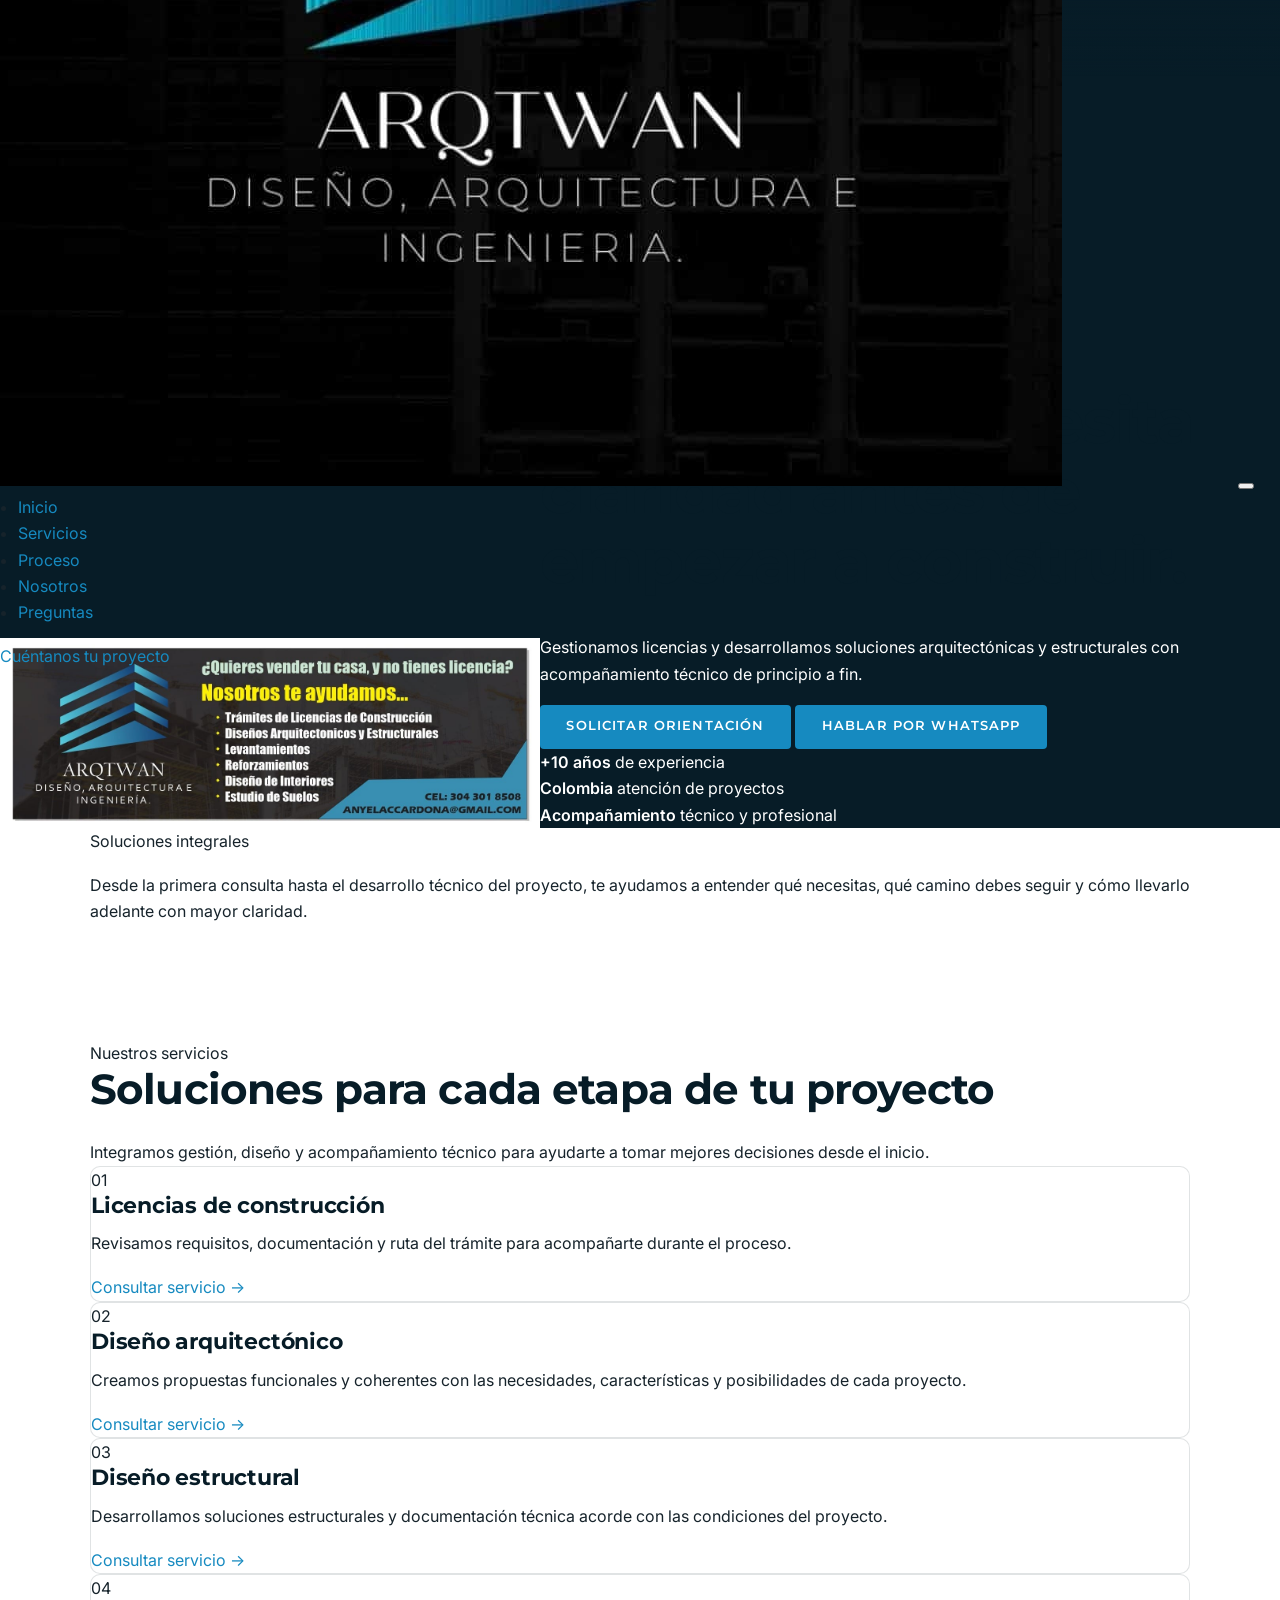
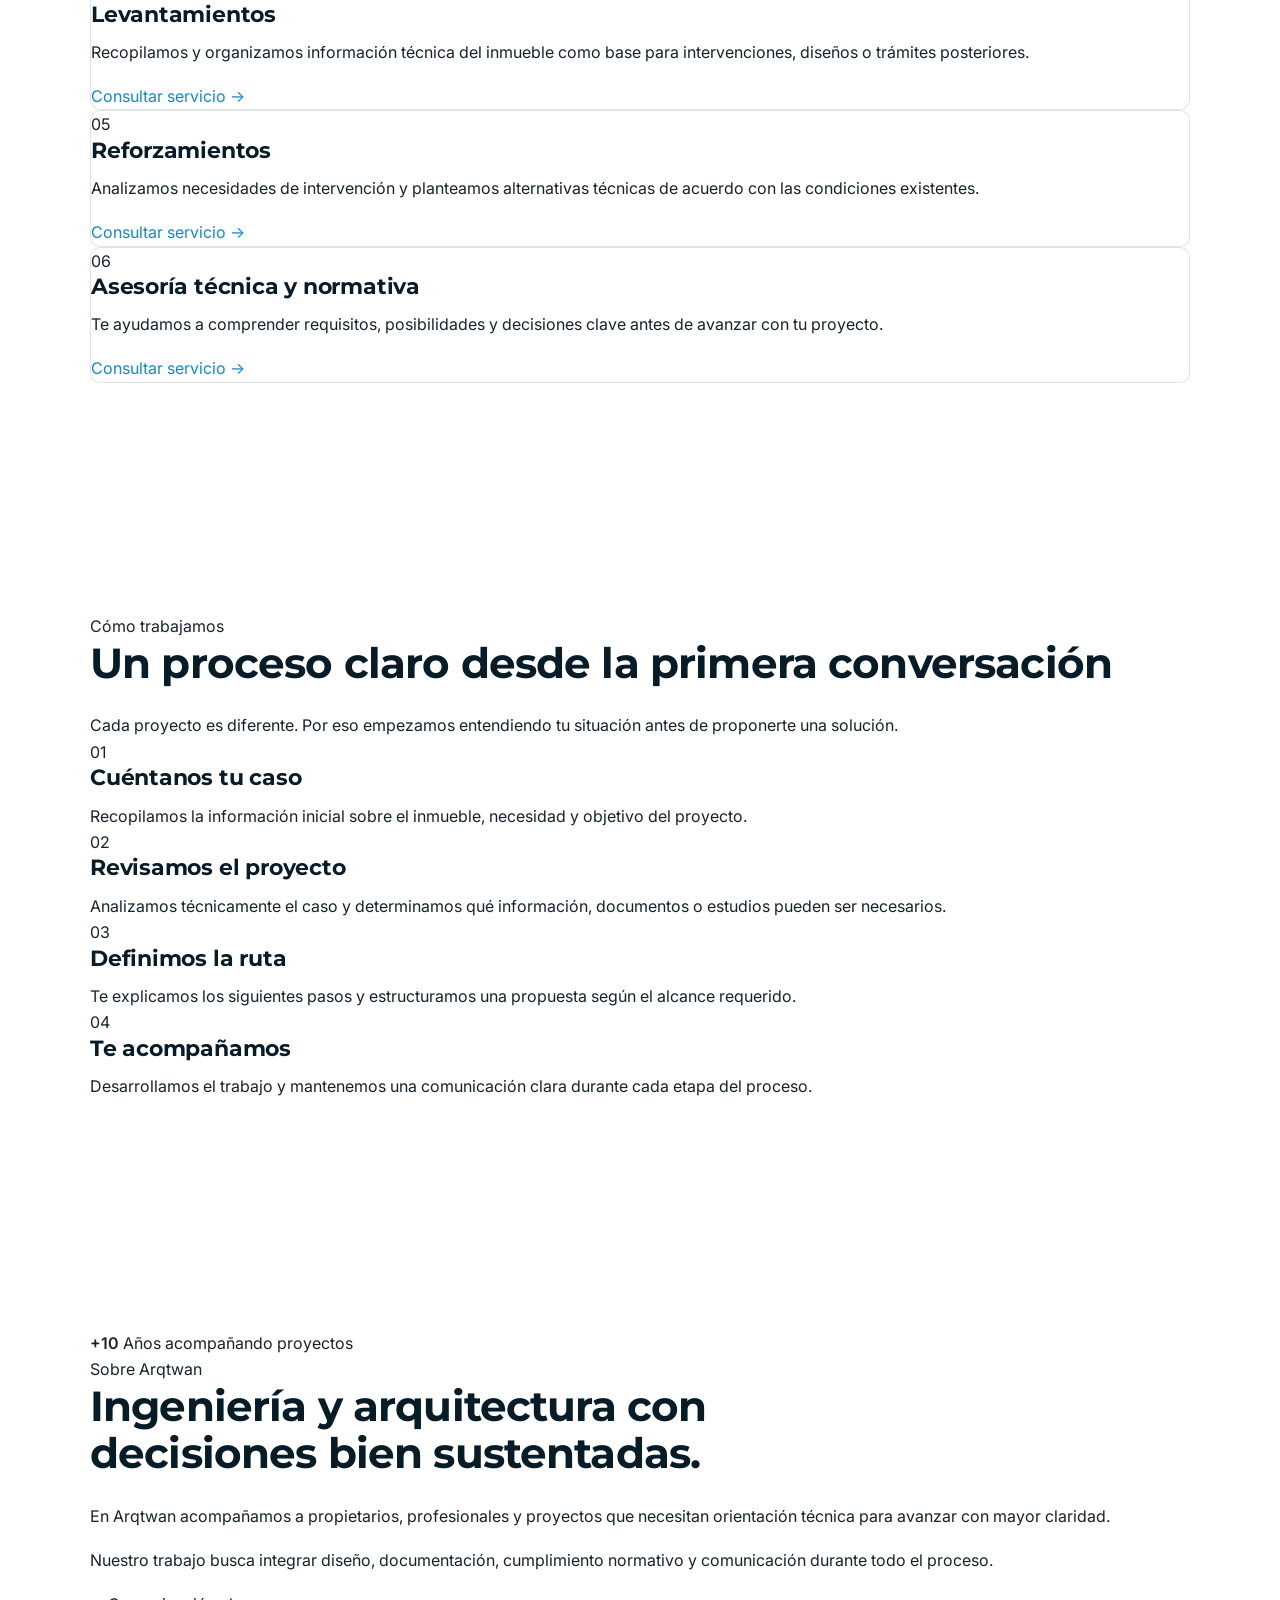
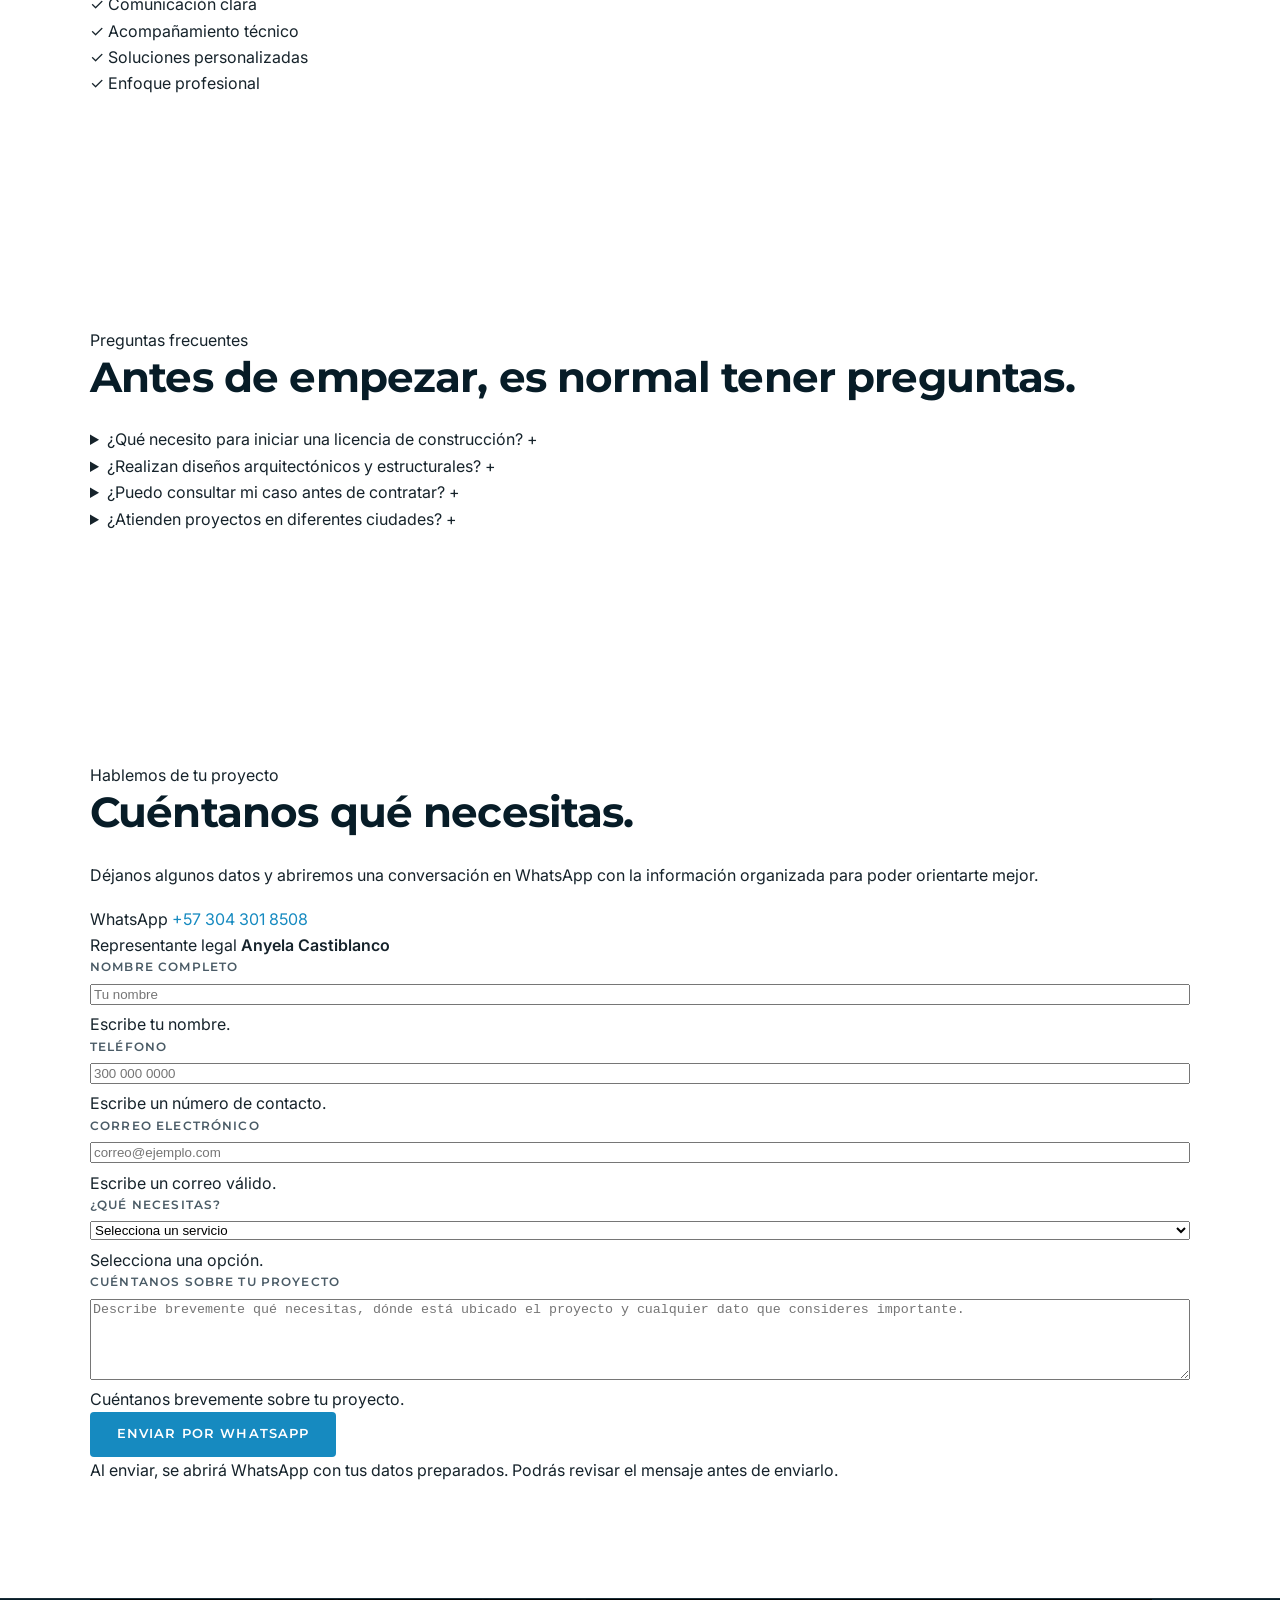
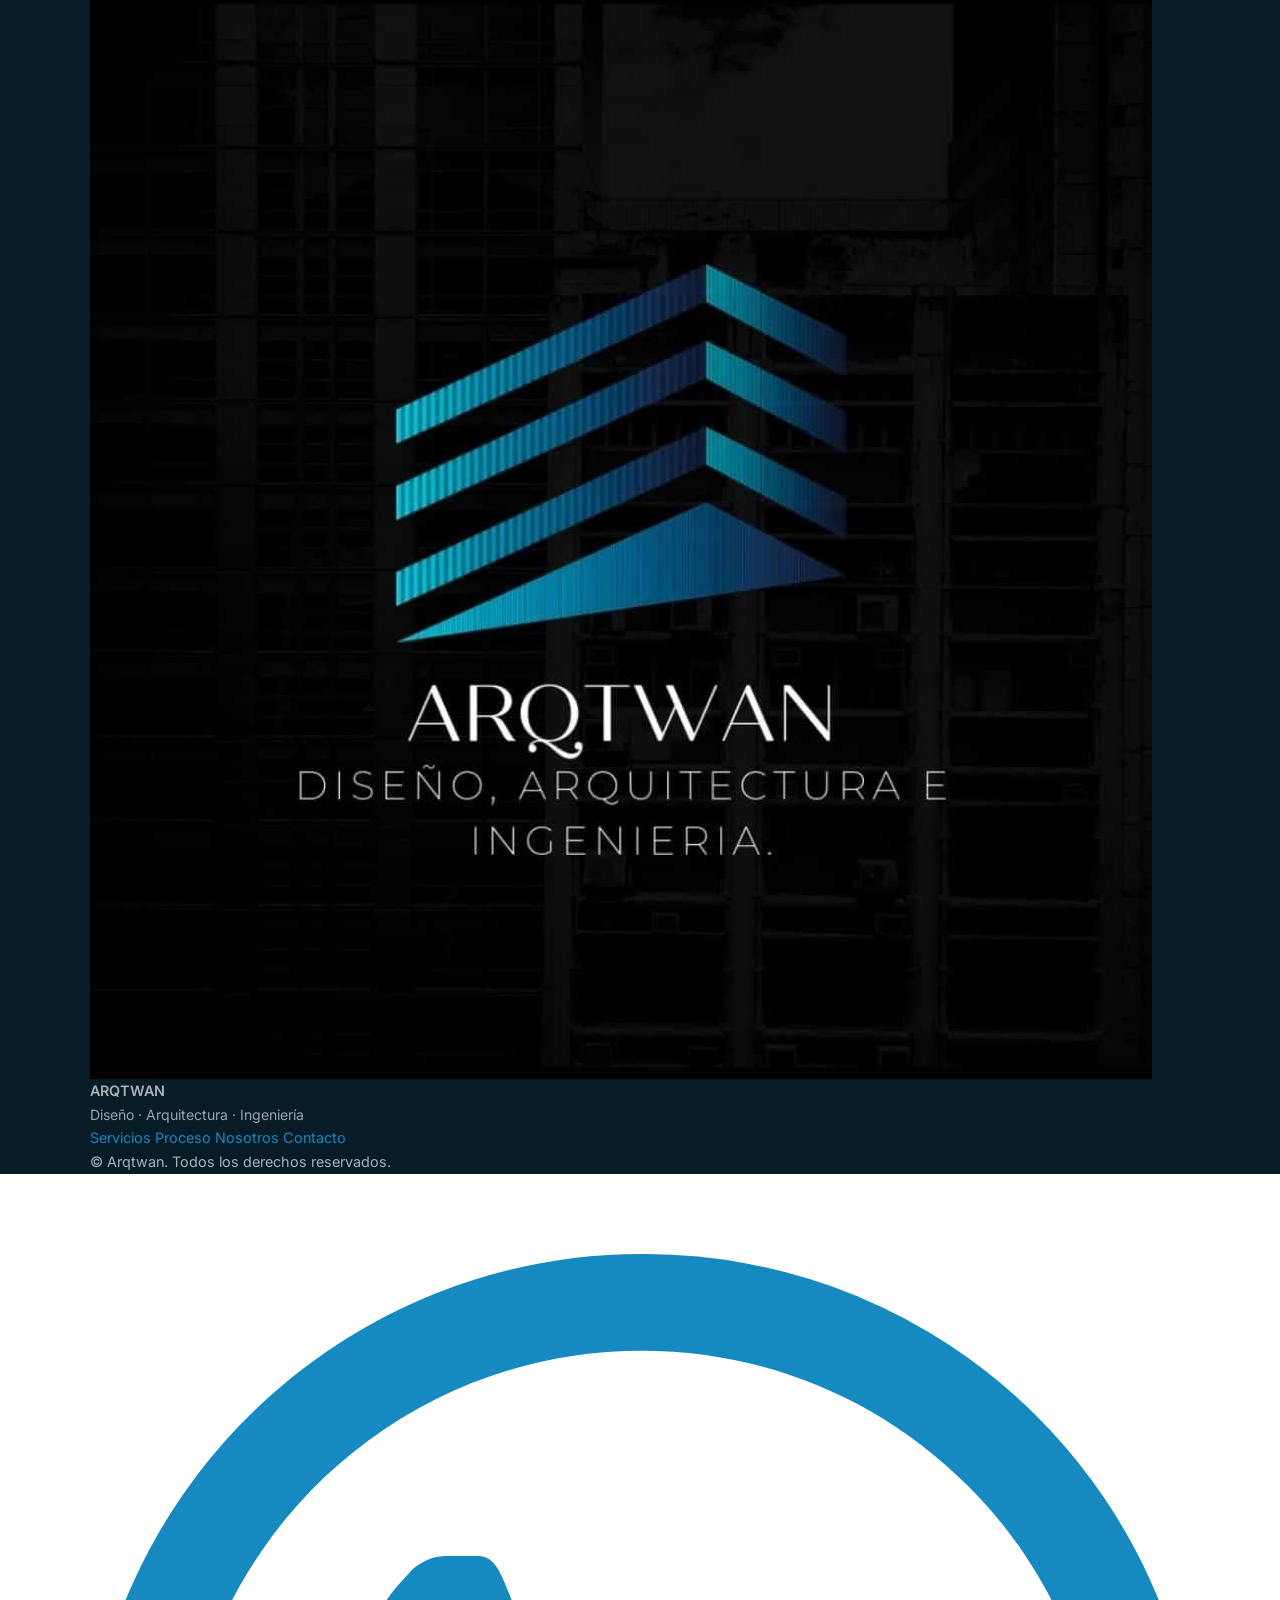
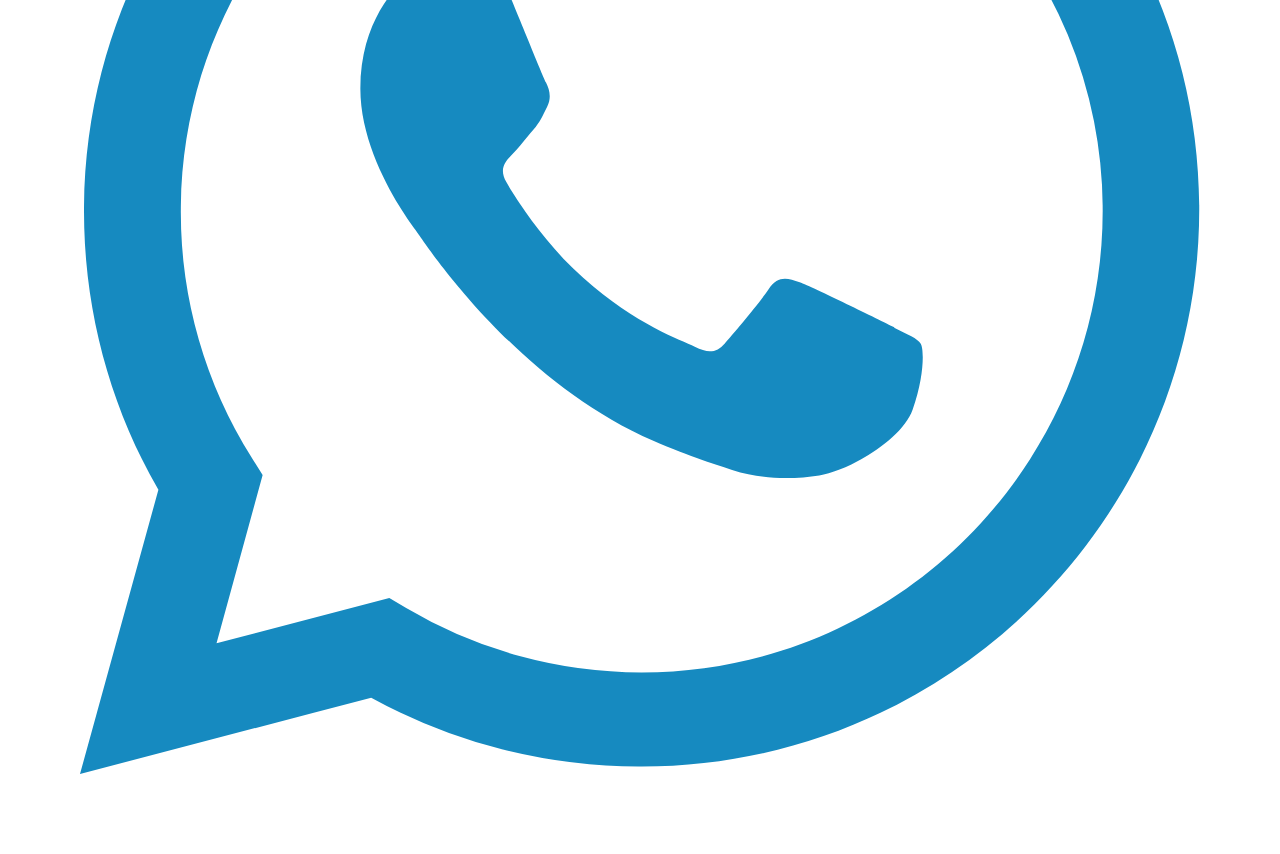
<file: index.html>
<!DOCTYPE html>
<html lang="es-CO">

<head>
    <meta charset="UTF-8">
    <meta name="viewport" content="width=device-width, initial-scale=1.0">

    <title>Arqtwan | Licencias, Arquitectura e Ingeniería</title>

    <meta name="description"
        content="Arqtwan acompaña proyectos de construcción con gestión de licencias, diseño arquitectónico, diseño estructural, levantamientos y asesoría técnica en Colombia.">

    <meta name="google-site-verification" content="o0HdO8HkEtZiGqGIS2KYd91j7IE8fGOWgMSSIqJjJbg">

    <meta name="robots" content="index, follow, max-image-preview:large">
    <meta name="theme-color" content="#071c27">

    <!-- SEO -->
    <link rel="canonical" href="https://arqtwan.com/">
    <link rel="alternate" hreflang="es-CO" href="https://arqtwan.com/">

    <!-- Open Graph -->
    <meta property="og:locale" content="es_CO">
    <meta property="og:type" content="website">
    <meta property="og:title" content="Arqtwan | Licencias, Arquitectura e Ingeniería">
    <meta property="og:description"
        content="Licencias, arquitectura e ingeniería con acompañamiento técnico de principio a fin.">
    <meta property="og:url" content="https://arqtwan.com/">
    <meta property="og:site_name" content="Arqtwan">
    <meta property="og:image" content="https://arqtwan.com/arqtwan.jpg">

    <!-- Twitter / X -->
    <meta name="twitter:card" content="summary_large_image">
    <meta name="twitter:title" content="Arqtwan | Licencias, Arquitectura e Ingeniería">
    <meta name="twitter:description"
        content="Acompañamiento técnico para construir, reformar y desarrollar tu proyecto.">
    <meta name="twitter:image" content="https://arqtwan.com/arqtwan.jpg">

    <!-- Iconos -->
    <link rel="icon" href="./favicon.ico" sizes="any">
    <link rel="icon" href="./icon.svg" type="image/svg+xml">
    <link rel="apple-touch-icon" href="./apple-touch-icon.png">

    <!-- Fuentes -->
    <link rel="preconnect" href="https://fonts.googleapis.com">
    <link rel="preconnect" href="https://fonts.gstatic.com" crossorigin>

    <link
        href="https://fonts.googleapis.com/css2?family=Inter:wght@400;500;600;700;800&family=Montserrat:wght@600;700;800&display=swap"
        rel="stylesheet">

    <!-- CSS -->
    <link rel="stylesheet" href="./styles.css">

    <!-- Datos estructurados -->
    <script type="application/ld+json">
  {
    "@context": "https://schema.org",
    "@type": "ProfessionalService",
    "name": "Arqtwan",
    "url": "https://arqtwan.com/",
    "logo": "https://arqtwan.com/LogoArqtwan.jpg",
    "image": "https://arqtwan.com/arqtwan.jpg",
    "telephone": "+57 304 301 8508",
    "areaServed": {
      "@type": "Country",
      "name": "Colombia"
    },
    "description": "Servicios de licencias de construcción, diseño arquitectónico, diseño estructural, levantamientos y asesoría técnica."
  }
  </script>

    <script type="application/ld+json">
  {
    "@context": "https://schema.org",
    "@type": "FAQPage",
    "mainEntity": [
      {
        "@type": "Question",
        "name": "¿Qué necesito para iniciar una licencia de construcción?",
        "acceptedAnswer": {
          "@type": "Answer",
          "text": "El punto de partida depende del tipo de inmueble, el alcance del proyecto y la normativa aplicable. Arqtwan revisa cada caso y orienta la documentación necesaria."
        }
      },
      {
        "@type": "Question",
        "name": "¿Realizan diseños arquitectónicos y estructurales?",
        "acceptedAnswer": {
          "@type": "Answer",
          "text": "Sí. Arqtwan desarrolla soluciones arquitectónicas y estructurales de acuerdo con las características y necesidades de cada proyecto."
        }
      },
      {
        "@type": "Question",
        "name": "¿Atienden proyectos en diferentes ciudades?",
        "acceptedAnswer": {
          "@type": "Answer",
          "text": "Sí. La viabilidad y modalidad de atención se revisan según la ubicación y el alcance de cada proyecto."
        }
      }
    ]
  }
  </script>
</head>

<body>

    <!-- =====================================================
       HEADER
  ====================================================== -->

    <header class="site-header" id="site-header">

        <div class="nav-container">

            <a href="#inicio" class="brand" aria-label="Ir al inicio de Arqtwan">

                <img src="./LogoArqtwan.jpg" alt="Logo Arqtwan" class="brand-logo">

                <div class="brand-text">
                    <span class="brand-name">ARQTWAN</span>
                    <span class="brand-subtitle">Arquitectura · Ingeniería</span>
                </div>

            </a>


            <button class="menu-toggle" id="menu-toggle" type="button" aria-label="Abrir menú" aria-expanded="false"
                aria-controls="main-menu">
                <span></span>
                <span></span>
                <span></span>
            </button>


            <nav class="main-nav" aria-label="Navegación principal">

                <ul class="nav-links" id="main-menu">
                    <li><a href="#inicio">Inicio</a></li>
                    <li><a href="#servicios">Servicios</a></li>
                    <li><a href="#proceso">Proceso</a></li>
                    <li><a href="#nosotros">Nosotros</a></li>
                    <li><a href="#preguntas">Preguntas</a></li>
                </ul>

            </nav>


            <a href="#contacto" class="nav-cta">
                Cuéntanos tu proyecto
            </a>

        </div>

    </header>


    <!-- =====================================================
       MAIN
  ====================================================== -->

    <main>


        <!-- ===================================================
         HERO CON VIDEO
    ==================================================== -->

        <section class="hero" id="inicio">

            <div class="hero-media" aria-hidden="true">

                <video class="hero-video" autoplay muted loop playsinline preload="metadata" poster="./arqtwan.jpg">
                    <source src="./img1.mp4" type="video/mp4">
                </video>

            </div>


            <div class="hero-overlay"></div>


            <div class="hero-container">

                <div class="hero-content">

                    <div class="eyebrow">
                        Diseño · Arquitectura · Ingeniería
                    </div>


                    <h1>
                        Tu proyecto necesita claridad
                        <span>antes de empezar a construir.</span>
                    </h1>


                    <p class="hero-description">
                        Gestionamos licencias y desarrollamos soluciones arquitectónicas
                        y estructurales con acompañamiento técnico de principio a fin.
                    </p>


                    <div class="hero-actions">

                        <a href="#contacto" class="btn btn-primary">
                            Solicitar orientación
                        </a>

                        <a href="https://wa.me/573043018508?text=Hola%20Arqtwan%2C%20quiero%20recibir%20informaci%C3%B3n%20sobre%20un%20proyecto."
                            target="_blank" rel="noopener noreferrer" class="btn btn-secondary">
                            Hablar por WhatsApp
                        </a>

                    </div>


                    <div class="hero-trust">

                        <div class="trust-item">
                            <strong>+10 años</strong>
                            <span>de experiencia</span>
                        </div>

                        <div class="trust-divider"></div>

                        <div class="trust-item">
                            <strong>Colombia</strong>
                            <span>atención de proyectos</span>
                        </div>

                        <div class="trust-divider"></div>

                        <div class="trust-item">
                            <strong>Acompañamiento</strong>
                            <span>técnico y profesional</span>
                        </div>

                    </div>

                </div>

            </div>

        </section>


        <!-- ===================================================
         INTRO
    ==================================================== -->

        <section class="intro-strip">

            <div class="container intro-grid">

                <p class="section-kicker">
                    Soluciones integrales
                </p>

                <p class="intro-text">
                    Desde la primera consulta hasta el desarrollo técnico del proyecto,
                    te ayudamos a entender qué necesitas, qué camino debes seguir y cómo
                    llevarlo adelante con mayor claridad.
                </p>

            </div>

        </section>


        <!-- ===================================================
         SERVICIOS
    ==================================================== -->

        <section class="section services-section" id="servicios">

            <div class="container">

                <div class="section-heading">

                    <div>

                        <span class="section-kicker">
                            Nuestros servicios
                        </span>

                        <h2>
                            Soluciones para cada etapa
                            de tu proyecto
                        </h2>

                    </div>

                    <p>
                        Integramos gestión, diseño y acompañamiento técnico para ayudarte
                        a tomar mejores decisiones desde el inicio.
                    </p>

                </div>


                <div class="services-grid">

                    <article class="service-card">

                        <div class="service-number">01</div>

                        <h3>Licencias de construcción</h3>

                        <p>
                            Revisamos requisitos, documentación y ruta del trámite para
                            acompañarte durante el proceso.
                        </p>

                        <a href="#contacto">
                            Consultar servicio →
                        </a>

                    </article>


                    <article class="service-card">

                        <div class="service-number">02</div>

                        <h3>Diseño arquitectónico</h3>

                        <p>
                            Creamos propuestas funcionales y coherentes con las necesidades,
                            características y posibilidades de cada proyecto.
                        </p>

                        <a href="#contacto">
                            Consultar servicio →
                        </a>

                    </article>


                    <article class="service-card">

                        <div class="service-number">03</div>

                        <h3>Diseño estructural</h3>

                        <p>
                            Desarrollamos soluciones estructurales y documentación técnica
                            acorde con las condiciones del proyecto.
                        </p>

                        <a href="#contacto">
                            Consultar servicio →
                        </a>

                    </article>


                    <article class="service-card">

                        <div class="service-number">04</div>

                        <h3>Levantamientos</h3>

                        <p>
                            Recopilamos y organizamos información técnica del inmueble
                            como base para intervenciones, diseños o trámites posteriores.
                        </p>

                        <a href="#contacto">
                            Consultar servicio →
                        </a>

                    </article>


                    <article class="service-card">

                        <div class="service-number">05</div>

                        <h3>Reforzamientos</h3>

                        <p>
                            Analizamos necesidades de intervención y planteamos alternativas
                            técnicas de acuerdo con las condiciones existentes.
                        </p>

                        <a href="#contacto">
                            Consultar servicio →
                        </a>

                    </article>


                    <article class="service-card">

                        <div class="service-number">06</div>

                        <h3>Asesoría técnica y normativa</h3>

                        <p>
                            Te ayudamos a comprender requisitos, posibilidades y decisiones
                            clave antes de avanzar con tu proyecto.
                        </p>

                        <a href="#contacto">
                            Consultar servicio →
                        </a>

                    </article>

                </div>

            </div>

        </section>


        <!-- ===================================================
         PROCESO
    ==================================================== -->

        <section class="section process-section" id="proceso">

            <div class="container">

                <div class="section-heading process-heading">

                    <div>

                        <span class="section-kicker">
                            Cómo trabajamos
                        </span>

                        <h2>
                            Un proceso claro desde
                            la primera conversación
                        </h2>

                    </div>

                    <p>
                        Cada proyecto es diferente. Por eso empezamos entendiendo
                        tu situación antes de proponerte una solución.
                    </p>

                </div>


                <div class="process-grid">

                    <article class="process-card">

                        <span class="process-number">
                            01
                        </span>

                        <h3>
                            Cuéntanos tu caso
                        </h3>

                        <p>
                            Recopilamos la información inicial sobre el inmueble,
                            necesidad y objetivo del proyecto.
                        </p>

                    </article>


                    <article class="process-card">

                        <span class="process-number">
                            02
                        </span>

                        <h3>
                            Revisamos el proyecto
                        </h3>

                        <p>
                            Analizamos técnicamente el caso y determinamos qué información,
                            documentos o estudios pueden ser necesarios.
                        </p>

                    </article>


                    <article class="process-card">

                        <span class="process-number">
                            03
                        </span>

                        <h3>
                            Definimos la ruta
                        </h3>

                        <p>
                            Te explicamos los siguientes pasos y estructuramos una
                            propuesta según el alcance requerido.
                        </p>

                    </article>


                    <article class="process-card">

                        <span class="process-number">
                            04
                        </span>

                        <h3>
                            Te acompañamos
                        </h3>

                        <p>
                            Desarrollamos el trabajo y mantenemos una comunicación
                            clara durante cada etapa del proceso.
                        </p>

                    </article>

                </div>

            </div>

        </section>


        <!-- ===================================================
         NOSOTROS
    ==================================================== -->

        <section class="section about-section" id="nosotros">

            <div class="container about-grid">

                <div class="about-visual">

                    <div class="about-image"></div>

                    <div class="experience-card">

                        <strong>
                            +10
                        </strong>

                        <span>
                            Años acompañando proyectos
                        </span>

                    </div>

                </div>


                <div class="about-content">

                    <span class="section-kicker">
                        Sobre Arqtwan
                    </span>

                    <h2>
                        Ingeniería y arquitectura
                        con decisiones bien sustentadas.
                    </h2>

                    <p>
                        En Arqtwan acompañamos a propietarios, profesionales y proyectos
                        que necesitan orientación técnica para avanzar con mayor claridad.
                    </p>

                    <p>
                        Nuestro trabajo busca integrar diseño, documentación,
                        cumplimiento normativo y comunicación durante todo el proceso.
                    </p>


                    <div class="about-points">

                        <div class="about-point">
                            <span class="check">✓</span>
                            <span>Comunicación clara</span>
                        </div>

                        <div class="about-point">
                            <span class="check">✓</span>
                            <span>Acompañamiento técnico</span>
                        </div>

                        <div class="about-point">
                            <span class="check">✓</span>
                            <span>Soluciones personalizadas</span>
                        </div>

                        <div class="about-point">
                            <span class="check">✓</span>
                            <span>Enfoque profesional</span>
                        </div>

                    </div>

                </div>

            </div>

        </section>


        <!-- ===================================================
         FAQ
    ==================================================== -->

        <section class="section faq-section" id="preguntas">

            <div class="container faq-container">

                <div class="faq-heading">

                    <span class="section-kicker">
                        Preguntas frecuentes
                    </span>

                    <h2>
                        Antes de empezar,
                        es normal tener preguntas.
                    </h2>

                </div>


                <div class="faq-list">

                    <details class="faq-item">

                        <summary>
                            ¿Qué necesito para iniciar una licencia de construcción?
                            <span>+</span>
                        </summary>

                        <div class="faq-answer">

                            <p>
                                Depende del tipo de inmueble, alcance del proyecto y normativa
                                aplicable. Primero revisamos tu caso para indicarte qué
                                información y documentación necesitas.
                            </p>

                        </div>

                    </details>


                    <details class="faq-item">

                        <summary>
                            ¿Realizan diseños arquitectónicos y estructurales?
                            <span>+</span>
                        </summary>

                        <div class="faq-answer">

                            <p>
                                Sí. Podemos desarrollar soluciones arquitectónicas y
                                estructurales de acuerdo con las necesidades y condiciones
                                específicas de cada proyecto.
                            </p>

                        </div>

                    </details>


                    <details class="faq-item">

                        <summary>
                            ¿Puedo consultar mi caso antes de contratar?
                            <span>+</span>
                        </summary>

                        <div class="faq-answer">

                            <p>
                                Sí. Puedes contarnos brevemente tu situación y revisaremos
                                cuál puede ser el siguiente paso antes de definir el alcance
                                del servicio.
                            </p>

                        </div>

                    </details>


                    <details class="faq-item">

                        <summary>
                            ¿Atienden proyectos en diferentes ciudades?
                            <span>+</span>
                        </summary>

                        <div class="faq-answer">

                            <p>
                                Sí. La modalidad de atención depende de la ubicación,
                                características y alcance de cada proyecto.
                            </p>

                        </div>

                    </details>

                </div>

            </div>

        </section>


        <!-- ===================================================
         CONTACTO
    ==================================================== -->

        <section class="section contact-section" id="contacto">

            <div class="container contact-grid">

                <div class="contact-copy">

                    <span class="section-kicker light">
                        Hablemos de tu proyecto
                    </span>

                    <h2>
                        Cuéntanos qué necesitas.
                    </h2>

                    <p>
                        Déjanos algunos datos y abriremos una conversación en WhatsApp
                        con la información organizada para poder orientarte mejor.
                    </p>


                    <div class="contact-details">

                        <div>

                            <span>
                                WhatsApp
                            </span>

                            <a href="https://wa.me/573043018508" target="_blank" rel="noopener noreferrer">
                                +57 304 301 8508
                            </a>

                        </div>


                        <div>

                            <span>
                                Representante legal
                            </span>

                            <strong>
                                Anyela Castiblanco
                            </strong>

                        </div>

                    </div>

                </div>


                <!-- FORMULARIO -->

                <form class="contact-form" id="form-tramite" novalidate>

                    <div class="form-row">

                        <div class="field">

                            <label for="name">
                                Nombre completo
                            </label>

                            <input type="text" id="name" name="name" placeholder="Tu nombre" autocomplete="name"
                                required>

                            <span class="field-error">
                                Escribe tu nombre.
                            </span>

                        </div>


                        <div class="field">

                            <label for="phone">
                                Teléfono
                            </label>

                            <input type="tel" id="phone" name="phone" placeholder="300 000 0000" autocomplete="tel"
                                required>

                            <span class="field-error">
                                Escribe un número de contacto.
                            </span>

                        </div>

                    </div>


                    <div class="field">

                        <label for="email">
                            Correo electrónico
                        </label>

                        <input type="email" id="email" name="email" placeholder="correo@ejemplo.com"
                            autocomplete="email" required>

                        <span class="field-error">
                            Escribe un correo válido.
                        </span>

                    </div>


                    <div class="field">

                        <label for="service">
                            ¿Qué necesitas?
                        </label>

                        <select id="service" name="service" required>

                            <option value="">
                                Selecciona un servicio
                            </option>

                            <option value="Licencia de construcción">
                                Licencia de construcción
                            </option>

                            <option value="Diseño arquitectónico">
                                Diseño arquitectónico
                            </option>

                            <option value="Diseño estructural">
                                Diseño estructural
                            </option>

                            <option value="Levantamiento">
                                Levantamiento
                            </option>

                            <option value="Reforzamiento">
                                Reforzamiento
                            </option>

                            <option value="Asesoría técnica">
                                Asesoría técnica
                            </option>

                            <option value="Otro">
                                Otro
                            </option>

                        </select>

                        <span class="field-error">
                            Selecciona una opción.
                        </span>

                    </div>


                    <div class="field">

                        <label for="message">
                            Cuéntanos sobre tu proyecto
                        </label>

                        <textarea id="message" name="message" rows="5"
                            placeholder="Describe brevemente qué necesitas, dónde está ubicado el proyecto y cualquier dato que consideres importante."
                            required></textarea>

                        <span class="field-error">
                            Cuéntanos brevemente sobre tu proyecto.
                        </span>

                    </div>


                    <button type="submit" class="btn btn-primary form-submit">
                        Enviar por WhatsApp
                    </button>


                    <p class="form-note">
                        Al enviar, se abrirá WhatsApp con tus datos preparados.
                        Podrás revisar el mensaje antes de enviarlo.
                    </p>

                </form>

            </div>

        </section>

    </main>


    <!-- =====================================================
       FOOTER
  ====================================================== -->

    <footer class="site-footer">

        <div class="container footer-grid">

            <div class="footer-brand">

                <img src="./LogoArqtwan.jpg" alt="Arqtwan" class="footer-logo">

                <div>

                    <strong>
                        ARQTWAN
                    </strong>

                    <p>
                        Diseño · Arquitectura · Ingeniería
                    </p>

                </div>

            </div>


            <div class="footer-navigation">

                <a href="#servicios">
                    Servicios
                </a>

                <a href="#proceso">
                    Proceso
                </a>

                <a href="#nosotros">
                    Nosotros
                </a>

                <a href="#contacto">
                    Contacto
                </a>

            </div>


            <p class="footer-copy">
                © <span id="current-year"></span> Arqtwan.
                Todos los derechos reservados.
            </p>

        </div>

    </footer>


    <!-- =====================================================
       WHATSAPP FLOTANTE
  ====================================================== -->

    <a href="https://wa.me/573043018508?text=Hola%20Arqtwan%2C%20quiero%20recibir%20informaci%C3%B3n."
        class="whatsapp-floating" target="_blank" rel="noopener noreferrer"
        aria-label="Escribir a Arqtwan por WhatsApp">

        <svg viewBox="0 0 32 32" aria-hidden="true">
            <path fill="currentColor"
                d="M16.04 2.003c-7.69 0-13.94 6.244-13.94 13.93 0 2.456.642 4.852 1.86 6.963L2 30l7.28-1.908a13.87 13.87 0 0 0 6.755 1.72h.006c7.687 0 13.94-6.245 13.94-13.93 0-3.722-1.451-7.22-4.086-9.85a13.84 13.84 0 0 0-9.855-4.029Zm0 25.458h-.005a11.53 11.53 0 0 1-5.88-1.611l-.422-.251-4.32 1.132 1.153-4.208-.275-.433a11.5 11.5 0 0 1-1.77-6.157c0-6.351 5.166-11.517 11.524-11.517 3.078 0 5.971 1.199 8.145 3.371a11.44 11.44 0 0 1 3.377 8.145c-.004 6.35-5.17 11.529-11.527 11.529Zm6.317-8.63c-.346-.174-2.047-1.01-2.364-1.126-.317-.115-.548-.173-.778.174-.23.346-.893 1.125-1.095 1.356-.202.23-.404.26-.75.086-.346-.173-1.461-.538-2.783-1.718-1.029-.917-1.723-2.049-1.925-2.395-.202-.346-.021-.533.152-.706.156-.155.346-.404.519-.606.173-.202.231-.346.346-.577.115-.231.058-.433-.029-.606-.086-.173-.778-1.876-1.066-2.568-.281-.674-.566-.582-.778-.593h-.663c-.231 0-.606.087-.923.433-.317.346-1.211 1.183-1.211 2.885s1.24 3.346 1.413 3.577c.173.231 2.44 3.725 5.91 5.223.825.356 1.469.569 1.971.728.828.263 1.582.226 2.178.137.664-.099 2.047-.837 2.336-1.645.288-.808.288-1.501.202-1.645-.087-.144-.318-.231-.664-.404Z">
            </path>
        </svg>

    </a>


    <!-- JavaScript -->
    <script src="./script.js"></script>

</body>

</html>
</file>
<file: styles.css>
/* =========================================================
   ARQTWAN · Hoja de estilos principal
   1 tokens · 2 base · 3 layout · 4 header · 5 botones
   6 hero · 7 secciones · 8 formularios · 9 pie
   10 paginas internas · 11 utilidades
   ========================================================= */

/* ---------- 1. Tokens ---------- */
:root {
  --ink: #071c27;
  --ink-2: #0b2a38;
  --ink-3: #123b4d;
  --brand: #168ac0;
  --brand-light: #28aee8;
  --brand-soft: rgba(40, 174, 232, 0.14);
  --paper: #f4f7f8;
  --paper-2: #e9eff2;
  --white: #ffffff;
  --text: #16232b;
  --text-soft: #4a5b66;
  --text-mute: #71828d;
  --line: rgba(7, 28, 39, 0.12);
  --line-dark: rgba(255, 255, 255, 0.14);

  --font-head: "Montserrat", "Segoe UI", system-ui, -apple-system, sans-serif;
  --font-body: "Inter", "Segoe UI", system-ui, -apple-system, sans-serif;

  --container: 1180px;
  --gutter: clamp(1.15rem, 4vw, 2.5rem);
  --section-y: clamp(4rem, 9vw, 7.5rem);
  --radius: 4px;
  --radius-lg: 10px;

  --shadow: 0 18px 40px -24px rgba(7, 28, 39, 0.35);
  --shadow-lg: 0 40px 80px -40px rgba(7, 28, 39, 0.45);

  --ease: cubic-bezier(0.22, 0.61, 0.36, 1);
  --header-h: 76px;
}

/* ---------- 2. Base ---------- */
*,
*::before,
*::after {
  box-sizing: border-box;
}

[hidden] {
  display: none !important;
}

html {
  -webkit-text-size-adjust: 100%;
  scroll-behavior: smooth;
  scroll-padding-top: calc(var(--header-h) + 1rem);
}

body {
  margin: 0;
  background: var(--white);
  color: var(--text);
  font-family: var(--font-body);
  font-size: 1rem;
  line-height: 1.65;
  -webkit-font-smoothing: antialiased;
  text-rendering: optimizeLegibility;
  overflow-x: hidden;
}

body.is-locked {
  overflow: hidden;
}

h1,
h2,
h3,
h4 {
  font-family: var(--font-head);
  font-weight: 700;
  line-height: 1.12;
  letter-spacing: -0.02em;
  color: var(--ink);
  margin: 0 0 0.6em;
  text-wrap: balance;
}

h1 {
  font-size: clamp(2.2rem, 5.2vw, 3.9rem);
}

h2 {
  font-size: clamp(1.7rem, 3.4vw, 2.65rem);
}

h3 {
  font-size: clamp(1.14rem, 1.7vw, 1.4rem);
  letter-spacing: -0.01em;
}

h4 {
  font-size: 1.02rem;
  letter-spacing: 0;
}

p {
  margin: 0 0 1.1em;
  text-wrap: pretty;
}

p:last-child {
  margin-bottom: 0;
}

a {
  color: var(--brand);
  text-decoration: none;
  transition: color 0.2s var(--ease);
}

a:hover {
  color: var(--ink);
}

img,
svg,
video {
  max-width: 100%;
  display: block;
}

img {
  height: auto;
}

ul,
ol {
  margin: 0 0 1.1em;
  padding-left: 1.15em;
}

strong {
  font-weight: 600;
}

:focus-visible {
  outline: 2px solid var(--brand-light);
  outline-offset: 3px;
  border-radius: 2px;
}

::selection {
  background: var(--brand);
  color: #fff;
}

.skip-link {
  position: absolute;
  left: 1rem;
  top: -100px;
  z-index: 200;
  background: var(--ink);
  color: #fff;
  padding: 0.7rem 1.1rem;
  border-radius: var(--radius);
  font-size: 0.85rem;
  font-weight: 600;
  transition: top 0.2s var(--ease);
}

.skip-link:focus {
  top: 1rem;
  color: #fff;
}

.sr-only {
  position: absolute;
  width: 1px;
  height: 1px;
  padding: 0;
  margin: -1px;
  overflow: hidden;
  clip: rect(0, 0, 0, 0);
  white-space: nowrap;
  border: 0;
}

/* ---------- 3. Layout ---------- */
.container {
  width: 100%;
  max-width: var(--container);
  margin-inline: auto;
  padding-inline: var(--gutter);
}

.container--narrow {
  max-width: 860px;
}

.section {
  padding-block: var(--section-y);
  position: relative;
}

.section--tight {
  padding-block: clamp(2.6rem, 6vw, 4.5rem);
}

.section--paper {
  background: var(--paper);
}

.section--ink {
  background: var(--ink);
  color: rgba(255, 255, 255, 0.78);
}

.section--ink h2,
.section--ink h3,
.section--ink h4 {
  color: #fff;
}

.section--line {
  border-top: 1px solid var(--line);
}

.grid {
  display: grid;
  gap: clamp(1.2rem, 2.6vw, 2rem);
}

.grid--2 {
  grid-template-columns: repeat(2, minmax(0, 1fr));
}

.grid--3 {
  grid-template-columns: repeat(3, minmax(0, 1fr));
}

.grid--4 {
  grid-template-columns: repeat(4, minmax(0, 1fr));
}

.eyebrow {
  display: inline-flex;
  align-items: center;
  gap: 0.6rem;
  font-family: var(--font-head);
  font-size: 0.72rem;
  font-weight: 600;
  letter-spacing: 0.18em;
  text-transform: uppercase;
  color: var(--brand);
  margin: 0 0 1rem;
}

.eyebrow::before {
  content: "";
  width: 26px;
  height: 1px;
  background: currentColor;
  flex: none;
}

.section--ink .eyebrow {
  color: var(--brand-light);
}

.section-head {
  max-width: 720px;
  margin-bottom: clamp(2rem, 4vw, 3.2rem);
}

.section-head--center {
  margin-inline: auto;
  text-align: center;
}

.section-head--center .eyebrow {
  justify-content: center;
}

.section-lede {
  font-size: clamp(1rem, 1.25vw, 1.09rem);
  color: var(--text-soft);
  margin: 0;
}

.section--ink .section-lede {
  color: rgba(255, 255, 255, 0.7);
}

/* ---------- 4. Header ---------- */
.site-header {
  position: fixed;
  inset: 0 0 auto;
  z-index: 100;
  height: var(--header-h);
  display: flex;
  align-items: center;
  background: linear-gradient(180deg, rgba(7, 28, 39, 0.72), rgba(7, 28, 39, 0));
  transition: background 0.35s var(--ease), height 0.35s var(--ease);
}

.site-header.is-scrolled {
  height: 64px;
  background: rgba(7, 28, 39, 0.95);
  -webkit-backdrop-filter: blur(14px);
  backdrop-filter: blur(14px);
  box-shadow: 0 1px 0 rgba(255, 255, 255, 0.08);
}

.header-inner {
  width: 100%;
  max-width: var(--container);
  margin-inline: auto;
  padding-inline: var(--gutter);
  display: flex;
  align-items: center;
  gap: clamp(1rem, 3vw, 2.4rem);
}

.brand {
  display: inline-flex;
  align-items: center;
  gap: 0.7rem;
  color: #fff;
  flex: none;
}

.brand:hover {
  color: #fff;
}

.brand-mark {
  width: 38px;
  height: 38px;
  border-radius: 7px;
  object-fit: cover;
  mix-blend-mode: screen;
  filter: saturate(1.15) contrast(1.05);
}

.brand-text {
  display: flex;
  flex-direction: column;
  line-height: 1.05;
}

.brand-text strong {
  font-family: var(--font-head);
  font-size: 1.02rem;
  font-weight: 700;
  letter-spacing: 0.2em;
  text-transform: uppercase;
}

.brand-text span {
  font-size: 0.56rem;
  letter-spacing: 0.14em;
  text-transform: uppercase;
  color: rgba(255, 255, 255, 0.58);
  margin-top: 4px;
}

.nav-toggle {
  display: none;
}

.nav {
  margin-left: auto;
}

.nav-list {
  display: flex;
  align-items: center;
  gap: clamp(0.4rem, 1.5vw, 1.1rem);
  list-style: none;
  margin: 0;
  padding: 0;
}

.nav-link {
  display: inline-flex;
  align-items: center;
  gap: 0.35rem;
  padding: 0.55rem;
  font-size: 0.86rem;
  font-weight: 500;
  color: rgba(255, 255, 255, 0.8);
  border-radius: var(--radius);
  white-space: nowrap;
}

.nav-link:hover,
.nav-link[aria-current="page"] {
  color: #fff;
}

.nav-link[aria-current="page"] {
  box-shadow: inset 0 -1px 0 var(--brand-light);
}

.nav-item--menu {
  position: relative;
}

.nav-toggle-menu {
  appearance: none;
  background: none;
  border: 0;
  cursor: pointer;
  font: inherit;
}

.nav-toggle-menu::after {
  content: "";
  width: 6px;
  height: 6px;
  margin-left: 2px;
  border-right: 1.5px solid currentColor;
  border-bottom: 1.5px solid currentColor;
  transform: rotate(45deg) translateY(-1px);
  transition: transform 0.25s var(--ease);
}

.nav-item--menu.is-open .nav-toggle-menu::after {
  transform: rotate(-135deg) translateY(-2px);
}

.nav-submenu {
  position: absolute;
  top: calc(100% + 10px);
  left: 50%;
  transform: translate(-50%, -6px);
  min-width: 268px;
  background: #fff;
  border-radius: var(--radius-lg);
  box-shadow: var(--shadow-lg);
  padding: 0.5rem;
  list-style: none;
  margin: 0;
  opacity: 0;
  visibility: hidden;
  transition: opacity 0.2s var(--ease), transform 0.2s var(--ease),
    visibility 0.2s;
}

.nav-item--menu.is-open .nav-submenu {
  opacity: 1;
  visibility: visible;
  transform: translate(-50%, 0);
}

.nav-submenu a {
  display: block;
  padding: 0.62rem 0.75rem;
  border-radius: var(--radius);
  font-size: 0.86rem;
  color: var(--text);
}

.nav-submenu a:hover {
  background: var(--paper);
  color: var(--ink);
}

.nav-submenu a small {
  display: block;
  font-size: 0.72rem;
  color: var(--text-mute);
  line-height: 1.4;
}

.header-actions {
  display: flex;
  align-items: center;
  gap: 0.6rem;
  flex: none;
}

/* ---------- 5. Botones ---------- */
.btn {
  --btn-bg: var(--brand);
  --btn-fg: #fff;
  display: inline-flex;
  align-items: center;
  justify-content: center;
  gap: 0.55rem;
  padding: 0.92rem 1.6rem;
  border: 1px solid transparent;
  border-radius: var(--radius);
  background: var(--btn-bg);
  color: var(--btn-fg);
  font-family: var(--font-head);
  font-size: 0.8rem;
  font-weight: 600;
  letter-spacing: 0.09em;
  text-transform: uppercase;
  line-height: 1;
  cursor: pointer;
  transition: transform 0.25s var(--ease), background 0.25s var(--ease),
    color 0.25s var(--ease), border-color 0.25s var(--ease);
}

.btn:hover {
  transform: translateY(-2px);
  background: var(--ink);
  color: #fff;
}

.btn--primary:hover {
  background: var(--brand-light);
  color: var(--ink);
}

.btn--ghost {
  background: transparent;
  border-color: rgba(255, 255, 255, 0.35);
  color: #fff;
}

.btn--ghost:hover {
  background: #fff;
  border-color: #fff;
  color: var(--ink);
}

.btn--outline {
  background: transparent;
  border-color: var(--line);
  color: var(--ink);
}

.btn--outline:hover {
  background: var(--ink);
  border-color: var(--ink);
  color: #fff;
}

.btn--light {
  background: #fff;
  color: var(--ink);
}

.btn--light:hover {
  background: var(--brand-light);
  color: var(--ink);
}

.btn--wa {
  background: #1f9d55;
  color: #fff;
}

.btn--wa:hover {
  background: #17804a;
  color: #fff;
}

.btn--sm {
  padding: 0.68rem 1.1rem;
  font-size: 0.72rem;
}

.btn--block {
  width: 100%;
}

.btn svg {
  width: 16px;
  height: 16px;
  flex: none;
}

.link-arrow {
  display: inline-flex;
  align-items: center;
  gap: 0.45rem;
  font-family: var(--font-head);
  font-size: 0.74rem;
  font-weight: 600;
  letter-spacing: 0.12em;
  text-transform: uppercase;
  color: var(--brand);
}

.link-arrow::after {
  content: "";
  width: 16px;
  height: 1px;
  background: currentColor;
  transition: width 0.25s var(--ease);
}

.link-arrow:hover::after {
  width: 26px;
}

/* ---------- 6. Hero ---------- */
.hero {
  position: relative;
  min-height: clamp(620px, 92vh, 900px);
  display: flex;
  align-items: flex-end;
  background: var(--ink);
  color: #fff;
  overflow: hidden;
  isolation: isolate;
}

.hero__media {
  position: absolute;
  inset: 0;
  z-index: -2;
}

.hero__media video,
.hero__media img {
  width: 100%;
  height: 100%;
  object-fit: cover;
}

.hero__scrim {
  position: absolute;
  inset: 0;
  z-index: -1;
  background: linear-gradient(
      100deg,
      rgba(7, 28, 39, 0.94) 0%,
      rgba(7, 28, 39, 0.82) 42%,
      rgba(7, 28, 39, 0.42) 72%,
      rgba(7, 28, 39, 0.62) 100%
    ),
    linear-gradient(0deg, rgba(7, 28, 39, 0.92) 0%, rgba(7, 28, 39, 0) 45%);
}

.hero__grain {
  position: absolute;
  inset: 0;
  z-index: -1;
  opacity: 0.4;
  background-image: linear-gradient(
      90deg,
      rgba(255, 255, 255, 0.05) 1px,
      transparent 1px
    ),
    linear-gradient(rgba(255, 255, 255, 0.05) 1px, transparent 1px);
  background-size: 96px 96px;
  mask-image: radial-gradient(70% 60% at 70% 40%, #000 0%, transparent 100%);
  -webkit-mask-image: radial-gradient(
    70% 60% at 70% 40%,
    #000 0%,
    transparent 100%
  );
}

.hero__inner {
  width: 100%;
  max-width: var(--container);
  margin-inline: auto;
  padding: calc(var(--header-h) + 3rem) var(--gutter) clamp(2.5rem, 5vw, 4rem);
}

.hero__kicker {
  display: inline-flex;
  align-items: center;
  gap: 0.7rem;
  font-family: var(--font-head);
  font-size: 0.72rem;
  font-weight: 600;
  letter-spacing: 0.2em;
  text-transform: uppercase;
  color: var(--brand-light);
  margin-bottom: 1.4rem;
}

.hero__kicker span {
  width: 34px;
  height: 1px;
  background: currentColor;
}

.hero__title {
  color: #fff;
  font-size: clamp(2.35rem, 5.6vw, 4.4rem);
  line-height: 1.04;
  letter-spacing: -0.03em;
  max-width: 17ch;
  margin-bottom: 1.2rem;
}

.hero__title em {
  font-style: normal;
  color: var(--brand-light);
}

.hero__lede {
  max-width: 54ch;
  font-size: clamp(1rem, 1.35vw, 1.14rem);
  color: rgba(255, 255, 255, 0.82);
  margin-bottom: 2rem;
}

.hero__actions {
  display: flex;
  flex-wrap: wrap;
  gap: 0.8rem;
  margin-bottom: clamp(2.2rem, 4vw, 3.4rem);
}

.hero__meta {
  display: flex;
  flex-wrap: wrap;
  gap: 0.6rem 2.2rem;
  padding-top: 1.6rem;
  border-top: 1px solid rgba(255, 255, 255, 0.16);
  font-size: 0.8rem;
  color: rgba(255, 255, 255, 0.66);
}

.hero__meta span {
  display: inline-flex;
  align-items: center;
  gap: 0.5rem;
}

.hero__meta span::before {
  content: "";
  width: 5px;
  height: 5px;
  border-radius: 50%;
  background: var(--brand-light);
  flex: none;
}

.hero--compact {
  min-height: 0;
  align-items: center;
}

/* ---------- 7. Secciones y componentes ---------- */
.stat-strip {
  border-top: 1px solid var(--line);
  border-bottom: 1px solid var(--line);
  background: var(--white);
}

.stat-strip__inner {
  display: grid;
  grid-template-columns: repeat(4, minmax(0, 1fr));
  gap: clamp(1.2rem, 3vw, 2.5rem);
  padding-block: clamp(1.8rem, 3.5vw, 2.6rem);
}

.stat__value {
  font-family: var(--font-head);
  font-size: clamp(1.35rem, 2.4vw, 1.75rem);
  font-weight: 700;
  color: var(--ink);
  letter-spacing: -0.02em;
  display: block;
  line-height: 1.1;
}

.stat__label {
  display: block;
  margin-top: 0.45rem;
  font-size: 0.78rem;
  letter-spacing: 0.02em;
  color: var(--text-mute);
  line-height: 1.45;
}

.split {
  display: grid;
  grid-template-columns: 1.05fr 0.95fr;
  gap: clamp(2rem, 5vw, 4.5rem);
  align-items: center;
}

.split--reverse .split__media {
  order: 2;
}

.split__media {
  position: relative;
}

.figure {
  position: relative;
  border-radius: var(--radius-lg);
  overflow: hidden;
  background: var(--ink);
  box-shadow: var(--shadow);
}

.figure img {
  width: 100%;
  display: block;
}

.figure--plain {
  background: transparent;
  box-shadow: none;
  border-radius: 0;
}

.plate {
  width: 100%;
  height: auto;
  border-radius: var(--radius-lg);
  overflow: hidden;
  background: var(--ink);
}

.figure__caption {
  display: flex;
  justify-content: space-between;
  gap: 1rem;
  padding: 0.7rem 1rem;
  font-size: 0.68rem;
  letter-spacing: 0.08em;
  text-transform: uppercase;
  color: rgba(255, 255, 255, 0.55);
  background: var(--ink-2);
}

.plate-note {
  font-size: 0.72rem;
  color: var(--text-mute);
  margin-top: 0.8rem;
  letter-spacing: 0.01em;
}

.service-grid {
  display: grid;
  grid-template-columns: repeat(3, minmax(0, 1fr));
  gap: clamp(1.1rem, 2.2vw, 1.6rem);
}

.service-card {
  position: relative;
  display: flex;
  flex-direction: column;
  background: var(--white);
  border: 1px solid var(--line);
  border-radius: var(--radius-lg);
  overflow: hidden;
  transition: transform 0.35s var(--ease), box-shadow 0.35s var(--ease),
    border-color 0.35s var(--ease);
}

.service-card:hover {
  transform: translateY(-4px);
  box-shadow: var(--shadow);
  border-color: rgba(40, 174, 232, 0.4);
}

.service-card__media {
  position: relative;
  aspect-ratio: 16 / 10;
  background: var(--ink);
  overflow: hidden;
}

.service-card__media img {
  width: 100%;
  height: 100%;
  object-fit: cover;
  transition: transform 0.6s var(--ease);
}

.service-card:hover .service-card__media img {
  transform: scale(1.035);
}

.service-card__index {
  position: absolute;
  top: 0.8rem;
  left: 0.9rem;
  font-family: var(--font-head);
  font-size: 0.66rem;
  font-weight: 600;
  letter-spacing: 0.16em;
  color: rgba(255, 255, 255, 0.62);
}

.service-card__body {
  padding: clamp(1.1rem, 2vw, 1.6rem);
  display: flex;
  flex-direction: column;
  gap: 0.65rem;
  flex: 1;
}

.service-card__body h3 {
  margin: 0;
}

.service-card__text {
  font-size: 0.92rem;
  color: var(--text-soft);
  margin: 0;
  flex: 1;
}

.service-card__link {
  margin-top: 0.4rem;
}

.service-card--wide {
  grid-column: span 2;
}

.process {
  display: grid;
  grid-template-columns: repeat(4, minmax(0, 1fr));
  gap: clamp(1.4rem, 3vw, 2.2rem);
  counter-reset: step;
}

.process__step {
  position: relative;
  padding-top: 2.6rem;
  border-top: 1px solid var(--line-dark);
}

.section--paper .process__step,
.section:not(.section--ink) .process__step {
  border-top-color: var(--line);
}

.process__step::before {
  counter-increment: step;
  content: "0" counter(step);
  position: absolute;
  top: -0.05em;
  left: 0;
  font-family: var(--font-head);
  font-size: 1.5rem;
  font-weight: 700;
  letter-spacing: -0.02em;
  color: var(--brand);
  opacity: 0.9;
  transform: translateY(-50%);
  background: inherit;
  padding-right: 0.5rem;
}

.process__step h3 {
  font-size: 1.02rem;
  margin: 0.35rem 0 0.4rem;
}

.process__step p {
  font-size: 0.9rem;
  color: var(--text-soft);
  margin: 0;
}

.section--ink .process__step p {
  color: rgba(255, 255, 255, 0.68);
}

.checklist {
  list-style: none;
  padding: 0;
  margin: 0;
  display: grid;
  gap: 0.75rem;
}

.checklist li {
  position: relative;
  padding-left: 1.9rem;
  font-size: 0.95rem;
  color: var(--text-soft);
}

.checklist li::before {
  content: "";
  position: absolute;
  left: 0;
  top: 0.42em;
  width: 1rem;
  height: 0.55rem;
  border-left: 1.5px solid var(--brand);
  border-bottom: 1.5px solid var(--brand);
  transform: rotate(-45deg);
}

.section--ink .checklist li {
  color: rgba(255, 255, 255, 0.72);
}

.section--ink .checklist li::before {
  border-color: var(--brand-light);
}

.checklist--columns {
  grid-template-columns: repeat(2, minmax(0, 1fr));
  column-gap: 2rem;
}

/* Trabajos / referencias */
.work-grid {
  display: grid;
  grid-template-columns: repeat(3, minmax(0, 1fr));
  gap: clamp(1.1rem, 2.2vw, 1.6rem);
}

.work-card {
  position: relative;
  display: block;
  border-radius: var(--radius-lg);
  overflow: hidden;
  background: var(--ink);
  color: #fff;
}

.work-card:hover {
  color: #fff;
}

.work-card__img {
  aspect-ratio: 4 / 3;
  width: 100%;
  object-fit: cover;
  transition: transform 0.7s var(--ease);
}

.work-card:hover .work-card__img {
  transform: scale(1.04);
}

.work-card__meta {
  position: absolute;
  inset: auto 0 0;
  padding: 2.9rem 1.2rem 1.1rem;
  background: linear-gradient(0deg, rgba(7, 28, 39, 0.97) 0%, rgba(7, 28, 39, 0.9) 62%, rgba(7, 28, 39, 0.5) 100%);
  text-shadow: 0 1px 2px rgba(0, 0, 0, 0.45);
}

.work-card__title {
  font-family: var(--font-head);
  font-size: 1rem;
  font-weight: 600;
  color: #fff;
  margin: 0 0 0.15rem;
}

.work-card__sub {
  font-size: 0.76rem;
  color: rgba(255, 255, 255, 0.7);
  margin: 0;
}

.work-card__desc {
  font-size: 0.8rem;
  line-height: 1.45;
  color: rgba(255, 255, 255, 0.82);
  margin: 0.45rem 0 0;
  display: -webkit-box;
  -webkit-line-clamp: 3;
  -webkit-box-orient: vertical;
  overflow: hidden;
}

.tag {
  display: inline-block;
  padding: 0.2rem 0.5rem;
  border: 1px solid var(--line-brand);
  border-radius: 2px;
  font-family: var(--font-head);
  font-size: 0.62rem;
  font-weight: 600;
  letter-spacing: 0.12em;
  text-transform: uppercase;
  color: var(--brand);
}

.tag--light {
  border-color: rgba(255, 255, 255, 0.28);
  color: rgba(255, 255, 255, 0.8);
}

.empty-state {
  padding: clamp(2rem, 5vw, 3.4rem);
  border: 1px dashed var(--line);
  border-radius: var(--radius-lg);
  text-align: center;
  color: var(--text-soft);
  background: var(--paper);
}

/* FAQ */
.faq {
  border-top: 1px solid var(--line);
}

.faq__item {
  border-bottom: 1px solid var(--line);
}

.faq__item summary {
  display: flex;
  align-items: flex-start;
  justify-content: space-between;
  gap: 1.5rem;
  padding: 1.15rem 0;
  cursor: pointer;
  list-style: none;
  font-family: var(--font-head);
  font-size: clamp(0.98rem, 1.3vw, 1.08rem);
  font-weight: 600;
  color: var(--ink);
  transition: color 0.2s var(--ease);
}

.faq__item summary::-webkit-details-marker {
  display: none;
}

.faq__item summary:hover {
  color: var(--brand);
}

.faq__item summary::after {
  content: "";
  flex: none;
  width: 11px;
  height: 11px;
  margin-top: 0.4rem;
  border-right: 1.5px solid currentColor;
  border-bottom: 1.5px solid currentColor;
  transform: rotate(45deg);
  transition: transform 0.3s var(--ease);
  opacity: 0.7;
}

.faq__item[open] summary::after {
  transform: rotate(-135deg);
}

.faq__item[open] summary {
  color: var(--brand);
}

.faq__answer {
  padding: 0 2.6rem 1.4rem 0;
  color: var(--text-soft);
  font-size: 0.95rem;
  max-width: 68ch;
}

.section--ink .faq,
.section--ink .faq__item {
  border-color: var(--line-dark);
}

.section--ink .faq__item summary {
  color: #fff;
}

.section--ink .faq__answer {
  color: rgba(255, 255, 255, 0.7);
}

/* Banda CTA */
.cta-band {
  position: relative;
  background: var(--ink-2);
  color: #fff;
  overflow: hidden;
}

.cta-band::before {
  content: "";
  position: absolute;
  inset: 0;
  background: radial-gradient(
      60% 120% at 85% 0%,
      rgba(40, 174, 232, 0.28) 0%,
      transparent 60%
    ),
    linear-gradient(90deg, rgba(7, 28, 39, 0.9), rgba(7, 28, 39, 0.4));
}

.cta-band__inner {
  position: relative;
  display: flex;
  flex-wrap: wrap;
  align-items: center;
  justify-content: space-between;
  gap: 1.8rem;
  padding-block: clamp(2.6rem, 5vw, 4rem);
}

.cta-band h2 {
  color: #fff;
  margin: 0 0 0.5rem;
  max-width: 22ch;
}

.cta-band p {
  color: rgba(255, 255, 255, 0.74);
  margin: 0;
  max-width: 46ch;
  font-size: 0.95rem;
}

.cta-band__actions {
  display: flex;
  flex-wrap: wrap;
  gap: 0.7rem;
}

/* ---------- 8. Formularios ---------- */
.form-card {
  background: var(--white);
  border: 1px solid var(--line);
  border-radius: var(--radius-lg);
  padding: clamp(1.4rem, 3vw, 2.4rem);
  box-shadow: var(--shadow);
}

.form-card--dark {
  background: rgba(255, 255, 255, 0.04);
  border-color: var(--line-dark);
  box-shadow: none;
}

.form {
  display: grid;
  gap: 1rem;
}

.form__row {
  display: grid;
  grid-template-columns: repeat(2, minmax(0, 1fr));
  gap: 1rem;
}

.field {
  display: grid;
  gap: 0.4rem;
}

.field label {
  font-family: var(--font-head);
  font-size: 0.72rem;
  font-weight: 600;
  letter-spacing: 0.1em;
  text-transform: uppercase;
  color: var(--text-soft);
}

.form-card--dark .field label {
  color: rgba(255, 255, 255, 0.7);
}

.field .req {
  color: var(--brand);
  margin-left: 0.2rem;
}

.input,
.textarea,
.select {
  width: 100%;
  padding: 0.8rem 0.9rem;
  border: 1px solid var(--line);
  border-radius: var(--radius);
  background: #fff;
  color: var(--text);
  font-family: var(--font-body);
  font-size: 0.94rem;
  line-height: 1.5;
  transition: border-color 0.2s var(--ease), box-shadow 0.2s var(--ease);
}

.input:focus,
.textarea:focus,
.select:focus {
  outline: none;
  border-color: var(--brand);
  box-shadow: 0 0 0 3px var(--brand-soft);
}

.textarea {
  min-height: 120px;
  resize: vertical;
}

.select {
  appearance: none;
  background-image: linear-gradient(45deg, transparent 50%, var(--text-mute) 50%),
    linear-gradient(135deg, var(--text-mute) 50%, transparent 50%);
  background-position: calc(100% - 18px) 52%, calc(100% - 13px) 52%;
  background-size: 5px 5px, 5px 5px;
  background-repeat: no-repeat;
  padding-right: 2.2rem;
}

.form__note {
  font-size: 0.76rem;
  color: var(--text-mute);
  margin: 0;
  line-height: 1.5;
}

.form-card--dark .form__note {
  color: rgba(255, 255, 255, 0.55);
}

.form__status {
  display: none;
  padding: 0.8rem 1rem;
  border-radius: var(--radius);
  font-size: 0.86rem;
  border: 1px solid transparent;
}

.form__status.is-visible {
  display: block;
}

.form__status--error {
  background: #fdf0ee;
  border-color: #f2c3ba;
  color: #96331f;
}

.form__status--ok {
  background: #eefaf3;
  border-color: #bfe6cf;
  color: #14663c;
}

.field.has-error .input,
.field.has-error .textarea,
.field.has-error .select {
  border-color: #c8503a;
}

/* ---------- 9. Pie ---------- */
.site-footer {
  background: var(--ink);
  color: rgba(255, 255, 255, 0.66);
  font-size: 0.9rem;
  border-top: 1px solid rgba(255, 255, 255, 0.08);
}

.footer-top {
  display: grid;
  grid-template-columns: 1.4fr 1fr 1fr 1.15fr;
  gap: clamp(1.8rem, 4vw, 3.4rem);
  padding-block: clamp(2.8rem, 5vw, 4.4rem);
}

.footer-brand .brand {
  margin-bottom: 1.1rem;
}

.footer-brand p {
  max-width: 34ch;
  font-size: 0.88rem;
  color: rgba(255, 255, 255, 0.6);
}

.footer-title {
  font-family: var(--font-head);
  font-size: 0.72rem;
  font-weight: 600;
  letter-spacing: 0.16em;
  text-transform: uppercase;
  color: #fff;
  margin: 0 0 1.1rem;
}

.footer-links {
  list-style: none;
  margin: 0;
  padding: 0;
  display: grid;
  gap: 0.55rem;
}

.footer-links a,
.footer-contact a {
  color: rgba(255, 255, 255, 0.66);
  font-size: 0.88rem;
}

.footer-links a:hover,
.footer-contact a:hover {
  color: var(--brand-light);
}

.footer-contact {
  list-style: none;
  margin: 0;
  padding: 0;
  display: grid;
  gap: 0.8rem;
  font-size: 0.88rem;
}

.footer-contact strong {
  display: block;
  font-family: var(--font-head);
  font-size: 0.66rem;
  letter-spacing: 0.14em;
  text-transform: uppercase;
  color: rgba(255, 255, 255, 0.45);
  font-weight: 600;
  margin-bottom: 0.15rem;
}

.footer-bottom {
  border-top: 1px solid rgba(255, 255, 255, 0.1);
  padding-block: 1.3rem;
  display: flex;
  flex-wrap: wrap;
  align-items: center;
  justify-content: space-between;
  gap: 0.8rem;
  font-size: 0.78rem;
  color: rgba(255, 255, 255, 0.5);
}

.footer-bottom a {
  color: rgba(255, 255, 255, 0.6);
}

.footer-bottom a:hover {
  color: #fff;
}

.footer-legal {
  display: flex;
  flex-wrap: wrap;
  gap: 0.4rem 1.2rem;
}

/* ---------- 10. Paginas internas ---------- */
.page-hero {
  position: relative;
  background: var(--ink);
  color: #fff;
  padding-top: calc(var(--header-h) + clamp(2.6rem, 6vw, 4.6rem));
  padding-bottom: clamp(2.6rem, 6vw, 4.6rem);
  overflow: hidden;
  isolation: isolate;
}

.page-hero::after {
  content: "";
  position: absolute;
  inset: 0;
  z-index: -1;
  background: radial-gradient(
      70% 100% at 78% 10%,
      rgba(40, 174, 232, 0.22) 0%,
      transparent 62%
    ),
    linear-gradient(180deg, rgba(7, 28, 39, 0.2), rgba(7, 28, 39, 0.9));
}

.page-hero__grid {
  display: grid;
  grid-template-columns: 1.15fr 0.85fr;
  gap: clamp(2rem, 5vw, 4rem);
  align-items: center;
}

.page-hero h1 {
  color: #fff;
  margin-bottom: 0.7em;
  max-width: 20ch;
}

.page-hero__lede {
  color: rgba(255, 255, 255, 0.78);
  font-size: clamp(1rem, 1.3vw, 1.12rem);
  max-width: 52ch;
  margin-bottom: 1.8rem;
}

.page-hero__actions {
  display: flex;
  flex-wrap: wrap;
  gap: 0.7rem;
}

.page-hero .eyebrow {
  color: var(--brand-light);
}

.page-hero__media img {
  width: 100%;
  border-radius: var(--radius-lg);
  box-shadow: 0 40px 80px -40px rgba(0, 0, 0, 0.8);
}

.breadcrumbs {
  display: flex;
  flex-wrap: wrap;
  align-items: center;
  gap: 0.45rem;
  list-style: none;
  margin: 0 0 1.6rem;
  padding: 0;
  font-size: 0.74rem;
  letter-spacing: 0.04em;
  color: rgba(255, 255, 255, 0.55);
}

.breadcrumbs li {
  display: inline-flex;
  align-items: center;
  gap: 0.45rem;
}

.breadcrumbs li + li::before {
  content: "/";
  opacity: 0.5;
}

.breadcrumbs a {
  color: rgba(255, 255, 255, 0.72);
}

.breadcrumbs a:hover {
  color: #fff;
}

.prose {
  font-size: 1rem;
  color: var(--text-soft);
}

.prose h2 {
  margin-top: 2.4rem;
  font-size: clamp(1.35rem, 2.2vw, 1.7rem);
  color: var(--ink);
}

.prose h3 {
  margin-top: 1.8rem;
  font-size: 1.08rem;
  color: var(--ink);
}

.prose ul {
  padding-left: 1.1rem;
}

.prose li {
  margin-bottom: 0.45rem;
}

.prose > *:first-child {
  margin-top: 0;
}

.callout {
  border-left: 2px solid var(--brand);
  background: var(--paper);
  padding: 1.1rem 1.3rem;
  border-radius: 0 var(--radius) var(--radius) 0;
  font-size: 0.92rem;
  color: var(--text-soft);
  margin: 1.6rem 0;
}

.callout strong {
  color: var(--ink);
}

/* Indice de servicios */
.service-index {
  display: grid;
  gap: 0;
  border-top: 1px solid var(--line);
}

.service-index__row {
  display: grid;
  grid-template-columns: 4rem 1fr auto;
  align-items: center;
  gap: 1.4rem;
  padding: 1.15rem 0.4rem;
  border-bottom: 1px solid var(--line);
  color: var(--ink);
  transition: background 0.25s var(--ease), padding-left 0.25s var(--ease);
}

.service-index__row:hover {
  background: var(--paper);
  padding-left: 0.9rem;
  color: var(--ink);
}

.service-index__row span:first-child {
  font-family: var(--font-head);
  font-size: 0.72rem;
  font-weight: 600;
  letter-spacing: 0.12em;
  color: var(--brand);
}

.service-index__row strong {
  font-family: var(--font-head);
  font-size: clamp(1rem, 1.8vw, 1.22rem);
  font-weight: 600;
}

.service-index__row small {
  display: block;
  font-family: var(--font-body);
  font-size: 0.84rem;
  color: var(--text-mute);
  font-weight: 400;
  margin-top: 0.15rem;
}

.service-index__row::after {
  content: "\2192";
  font-size: 1.1rem;
  color: var(--brand);
}

/* ---------- 11. Utilidades ---------- */
.reveal {
  opacity: 0;
  transform: translateY(22px);
  transition: opacity 0.7s var(--ease), transform 0.7s var(--ease);
  transition-delay: var(--reveal-delay, 0ms);
  will-change: opacity, transform;
}

.reveal.is-visible {
  opacity: 1;
  transform: none;
}

.back-to-top {
  position: fixed;
  right: clamp(1rem, 3vw, 1.9rem);
  bottom: clamp(1rem, 3vw, 1.9rem);
  z-index: 90;
  width: 42px;
  height: 42px;
  display: grid;
  place-items: center;
  border: 1px solid var(--line);
  border-radius: 50%;
  background: #fff;
  color: var(--ink);
  box-shadow: var(--shadow);
  opacity: 0;
  visibility: hidden;
  transform: translateY(10px);
  transition: opacity 0.3s var(--ease), transform 0.3s var(--ease),
    visibility 0.3s;
}

.back-to-top.is-visible {
  opacity: 1;
  visibility: visible;
  transform: none;
}

.back-to-top:hover {
  background: var(--ink);
  color: #fff;
}

.back-to-top::before {
  content: "";
  width: 9px;
  height: 9px;
  border-left: 1.5px solid currentColor;
  border-top: 1.5px solid currentColor;
  transform: rotate(45deg) translate(1px, 1px);
}

.wa-float {
  position: fixed;
  right: clamp(1rem, 3vw, 1.9rem);
  bottom: clamp(1rem, 3vw, 1.9rem);
  z-index: 95;
  display: inline-flex;
  align-items: center;
  gap: 0.6rem;
  padding: 0.7rem 1.05rem 0.7rem 0.8rem;
  border-radius: 999px;
  background: #1f9d55;
  color: #fff;
  box-shadow: 0 16px 32px -14px rgba(7, 28, 39, 0.55);
  font-family: var(--font-head);
  font-size: 0.76rem;
  font-weight: 600;
  letter-spacing: 0.06em;
  text-transform: uppercase;
  transition: background 0.25s var(--ease), transform 0.25s var(--ease);
}

.wa-float:hover {
  background: #17804a;
  color: #fff;
  transform: translateY(-2px);
}

.wa-float svg {
  width: 20px;
  height: 20px;
  flex: none;
}

body.has-float .back-to-top {
  bottom: calc(clamp(1rem, 3vw, 1.9rem) + 3.4rem);
}

.note-bar {
  background: var(--paper-2);
  color: var(--text-soft);
  font-size: 0.78rem;
  letter-spacing: 0.01em;
}

.note-bar .container {
  display: flex;
  align-items: center;
  gap: 0.6rem;
  padding-block: 0.6rem;
}

.note-bar svg {
  width: 15px;
  height: 15px;
  flex: none;
  opacity: 0.75;
}

.mt-0 {
  margin-top: 0;
}

.mb-0 {
  margin-bottom: 0;
}

.mt-2 {
  margin-top: 2rem;
}

.text-mute {
  color: var(--text-mute);
}

.section--ink .text-mute {
  color: rgba(255, 255, 255, 0.55);
}

/* Navegacion movil */
@media (max-width: 980px) {
  .nav-toggle {
    display: block;
    width: 42px;
    height: 42px;
    border: 1px solid var(--line-dark);
    border-radius: var(--radius);
    background: rgba(255, 255, 255, 0.06);
    cursor: pointer;
    position: relative;
    margin-left: auto;
    flex: none;
    z-index: 120;
  }

  .brand {
    position: relative;
    z-index: 120;
  }

  .nav-toggle span,
  .nav-toggle span::before,
  .nav-toggle span::after {
    position: absolute;
    left: 50%;
    width: 18px;
    height: 1.5px;
    background: #fff;
    transform: translateX(-50%);
    transition: transform 0.25s var(--ease), opacity 0.2s;
  }

  .nav-toggle span {
    top: 50%;
    margin-top: -0.75px;
  }

  .nav-toggle span::before,
  .nav-toggle span::after {
    content: "";
    left: 0;
    transform: none;
  }

  .nav-toggle span::before {
    top: -6px;
  }

  .nav-toggle span::after {
    top: 6px;
  }

  .nav-toggle[aria-expanded="true"] span {
    background: transparent;
  }

  .nav-toggle[aria-expanded="true"] span::before {
    transform: translateY(6px) rotate(45deg);
  }

  .nav-toggle[aria-expanded="true"] span::after {
    transform: translateY(-6px) rotate(-45deg);
  }

  .nav {
    position: fixed;
    inset: 0;
    z-index: 110;
    margin: 0;
    padding: calc(var(--header-h) + 1.4rem) var(--gutter) 2.4rem;
    background: rgba(7, 28, 39, 0.985);
    -webkit-backdrop-filter: blur(18px);
    backdrop-filter: blur(18px);
    overflow-y: auto;
    opacity: 0;
    visibility: hidden;
    transform: translateY(-8px);
    transition: opacity 0.3s var(--ease), transform 0.3s var(--ease),
      visibility 0.3s;
  }

  .nav.is-open {
    opacity: 1;
    visibility: visible;
    transform: none;
  }

  .nav-list {
    flex-direction: column;
    align-items: stretch;
    gap: 0;
  }

  .nav-list > li {
    border-bottom: 1px solid rgba(255, 255, 255, 0.1);
  }

  .nav-link {
    display: flex;
    width: 100%;
    justify-content: space-between;
    padding: 1rem 0;
    font-family: var(--font-head);
    font-size: 1.05rem;
    font-weight: 600;
    color: #fff;
  }

  .nav-link[aria-current="page"] {
    box-shadow: none;
    color: var(--brand-light);
  }

  .nav-item--menu {
    display: block;
  }

  .nav-submenu {
    position: static;
    transform: none;
    opacity: 1;
    visibility: visible;
    display: none;
    min-width: 0;
    background: transparent;
    box-shadow: none;
    padding: 0 0 0.8rem;
  }

  .nav-item--menu.is-open .nav-submenu {
    display: block;
    transform: none;
  }

  .nav-submenu a {
    color: rgba(255, 255, 255, 0.72);
    padding: 0.6rem 0;
    font-size: 0.92rem;
  }

  .nav-submenu a:hover {
    background: transparent;
    color: #fff;
  }

  .nav-submenu a small {
    color: rgba(255, 255, 255, 0.4);
  }

  .header-cta {
    margin-left: 0.4rem;
  }
}

/* ---------- 12. Adaptacion ---------- */
@media (max-width: 1120px) {
  .service-grid,
  .work-grid {
    grid-template-columns: repeat(2, minmax(0, 1fr));
  }

  .process {
    grid-template-columns: repeat(2, minmax(0, 1fr));
    row-gap: 2.4rem;
  }

  .footer-top {
    grid-template-columns: repeat(2, minmax(0, 1fr));
    row-gap: 2.4rem;
  }

  .service-card--wide {
    grid-column: span 2;
  }
}

@media (max-width: 980px) {
  .split,
  .page-hero__grid {
    grid-template-columns: minmax(0, 1fr);
  }

  .split--reverse .split__media {
    order: 0;
  }

  .split__media {
    order: -1;
  }

  .page-hero__media img {
    max-height: 380px;
    object-fit: cover;
  }

  .stat-strip__inner {
    grid-template-columns: repeat(2, minmax(0, 1fr));
    row-gap: 1.6rem;
  }

  .header-cta {
    display: none;
  }

  .nav-toggle {
    margin-left: auto;
  }

  .grid--3,
  .grid--4 {
    grid-template-columns: repeat(2, minmax(0, 1fr));
  }

  .hero {
    min-height: 88vh;
  }
}

@media (max-width: 760px) {
  :root {
    --header-h: 66px;
  }

  .brand-mark {
    width: 34px;
    height: 34px;
  }

  .brand-text strong {
    font-size: 0.94rem;
    letter-spacing: 0.16em;
  }

  .brand-text span {
    font-size: 0.5rem;
  }

  .grid--2,
  .grid--3,
  .grid--4,
  .service-grid,
  .work-grid,
  .process,
  .footer-top,
  .stat-strip__inner,
  .form__row,
  .checklist--columns {
    grid-template-columns: minmax(0, 1fr);
  }

  .service-card--wide {
    grid-column: auto;
  }

  .hero {
    min-height: 0;
    padding-bottom: 0;
  }

  .hero__inner {
    padding-top: calc(var(--header-h) + 2.4rem);
    padding-bottom: 2.4rem;
  }

  .hero__title {
    font-size: clamp(2rem, 9vw, 2.8rem);
    max-width: 100%;
  }

  .hero__actions .btn {
    flex: 1 1 100%;
  }

  .hero__meta {
    gap: 0.5rem 1.2rem;
    font-size: 0.76rem;
  }

  .cta-band__inner {
    flex-direction: column;
    align-items: flex-start;
  }

  .cta-band__actions {
    width: 100%;
  }

  .cta-band__actions .btn {
    flex: 1 1 100%;
  }

  .faq__answer {
    padding-right: 0;
  }

  .service-index__row {
    grid-template-columns: 2.6rem 1fr auto;
    gap: 0.8rem;
  }

  .service-index__row small {
    display: none;
  }

  .wa-float span {
    display: none;
  }

  .wa-float {
    padding: 0.85rem;
  }

  .footer-bottom {
    justify-content: flex-start;
  }

  .page-hero__actions .btn {
    flex: 1 1 100%;
  }
}

@media (max-width: 420px) {
  .brand-text span {
    display: none;
  }

  .btn {
    padding: 0.85rem 1.15rem;
    font-size: 0.74rem;
  }

  .empty-state .eyebrow::before {
    display: none;
  }
}

/* Movimiento reducido */
@media (prefers-reduced-motion: reduce) {
  html {
    scroll-behavior: auto;
  }

  *,
  *::before,
  *::after {
    animation-duration: 0.001ms !important;
    animation-iteration-count: 1 !important;
    transition-duration: 0.001ms !important;
    scroll-behavior: auto !important;
  }

  .reveal {
    opacity: 1;
    transform: none;
  }
}

/* Sin JS: el contenido animado debe ser visible */
.no-js .reveal {
  opacity: 1;
  transform: none;
}
</file>
